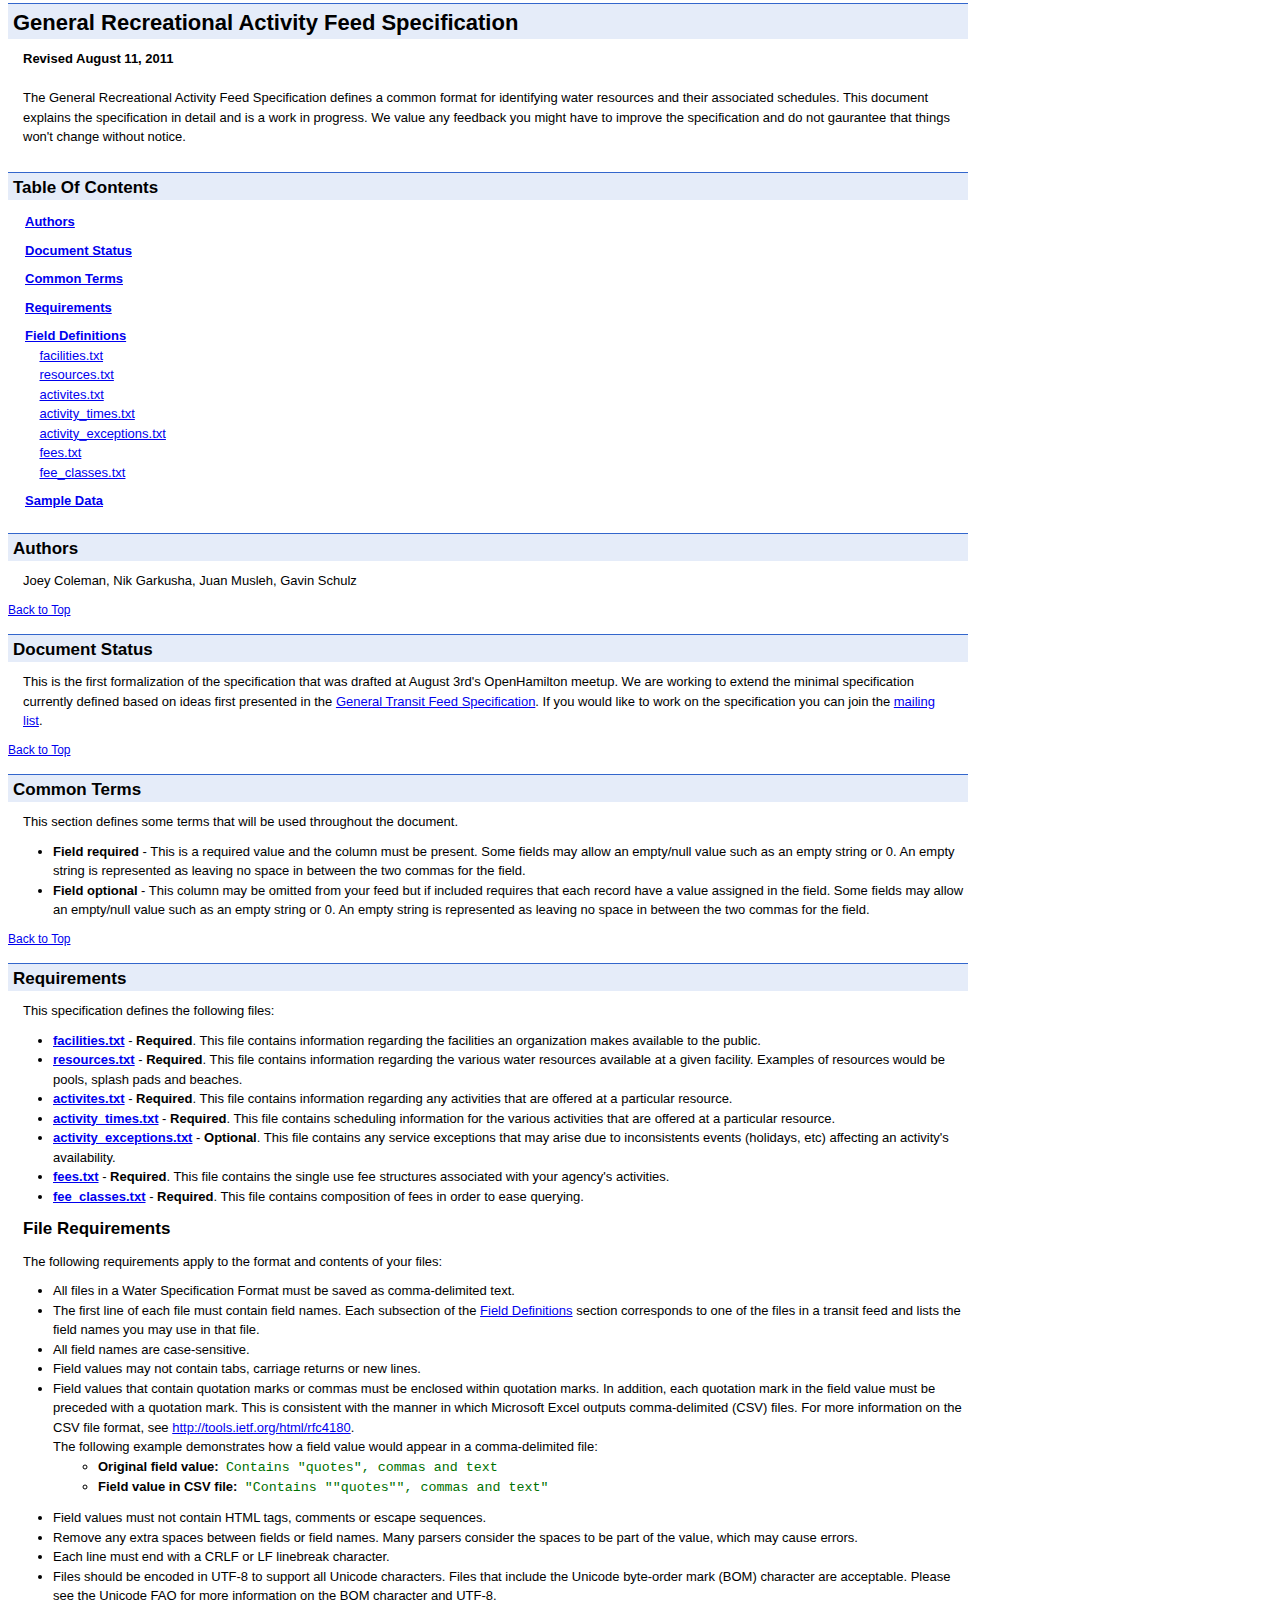
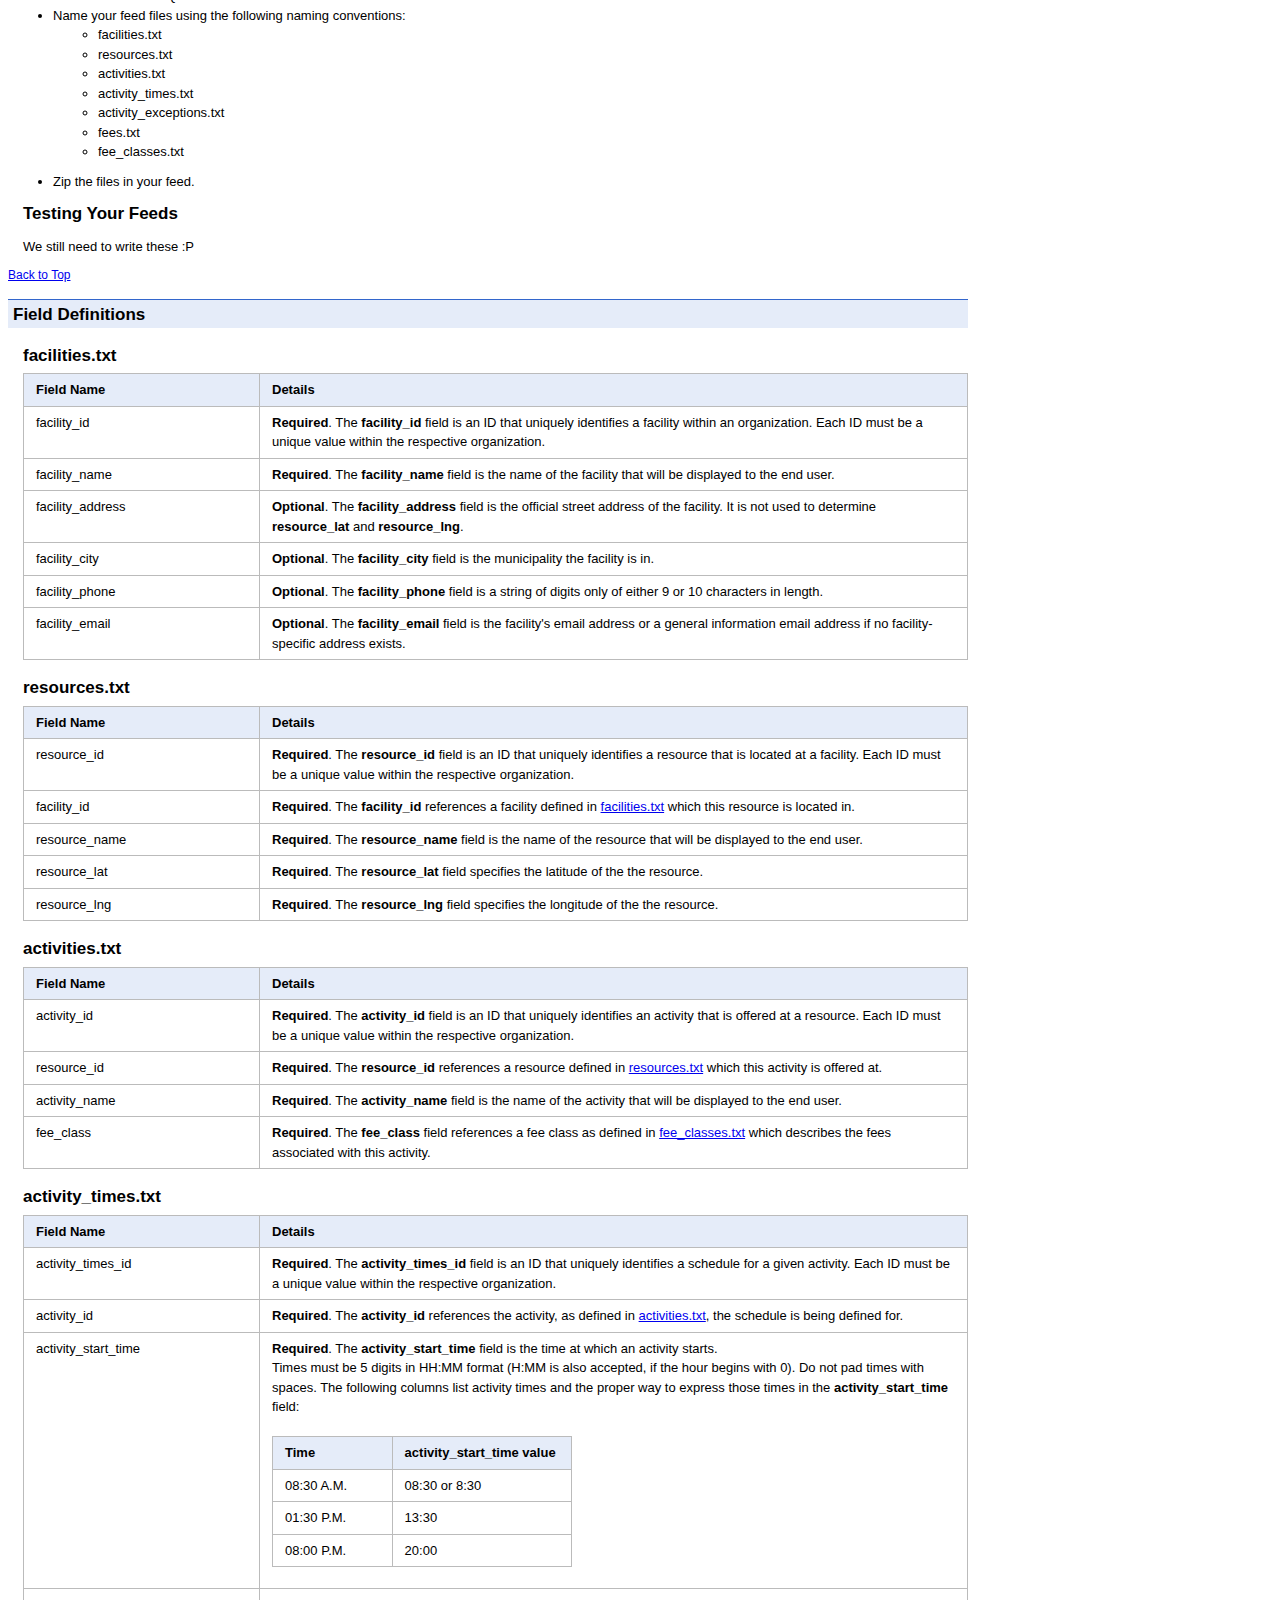
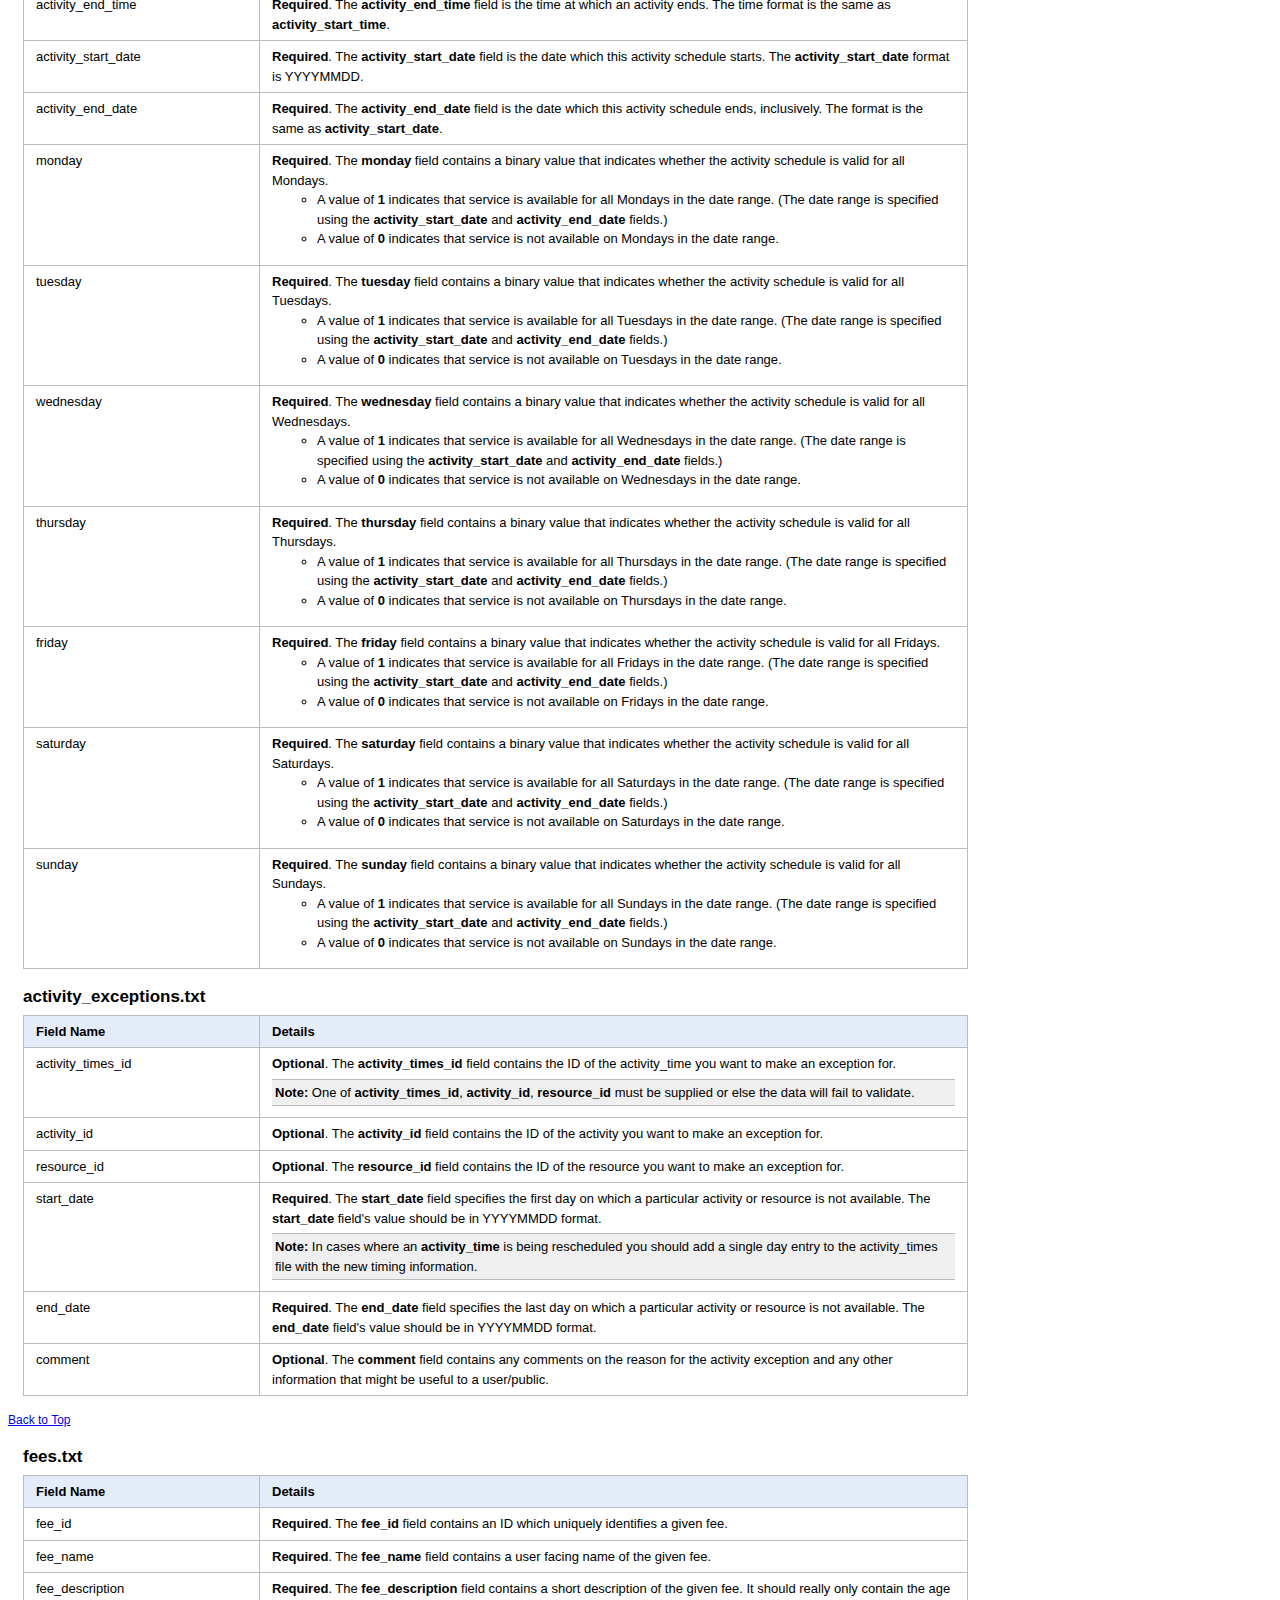
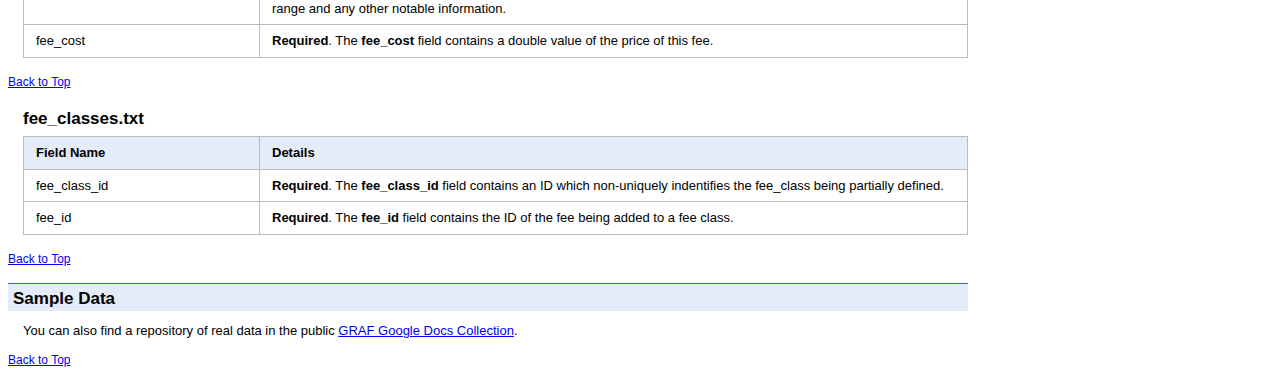
<file: graf/index.html>
<!DOCTYPE HTML>
<html>
	<head>
		<meta http-equiv="content-type" content="text/html; charset=utf-8">

		<title>General Recreational Activity Feed Specification - OpenHamilton</title>

		<link href="reset.css" type="text/css" rel="stylesheet" media="all" />
		<link href="main.css" type="text/css" rel="stylesheet" media="all" />
	</head>

	<body>
		<div id="container">
			<h1 class="title" id="top">General Recreational Activity Feed Specification</h1>
			<p class="text">
				<b>Revised August 11, 2011</b><br/><br/>
				The General Recreational Activity Feed Specification defines a common format for identifying water resources and their associated schedules.  This document explains the specification in detail and is a work in progress.  We value any feedback you might have to improve the specification and do not gaurantee that things won't change without notice.
			</p>
			<br/>

			<h2 class="title">Table Of Contents</h2>
			<ol class="toc">
				<li><a href="#authors">Authors</a></li>
				<li><a href="#status">Document Status</a></li>
				<li><a href="#terms">Common Terms</a></li>
				<li><a href="#requirements">Requirements</a></li>
				<li>
					<a href="#definitions">Field Definitions</a><br/>
					&nbsp;&nbsp;&nbsp;&nbsp;<a href="#facilities_txt" class="sub">facilities.txt</a><br/>
					&nbsp;&nbsp;&nbsp;&nbsp;<a href="#resources_txt" class="sub">resources.txt</a><br/>
					&nbsp;&nbsp;&nbsp;&nbsp;<a href="#activities_txt" class="sub">activites.txt</a><br/>
					&nbsp;&nbsp;&nbsp;&nbsp;<a href="#activity_times_txt" class="sub">activity_times.txt</a><br/>
					&nbsp;&nbsp;&nbsp;&nbsp;<a href="#activity_exceptions_txt" class="sub">activity_exceptions.txt</a><br/>
					&nbsp;&nbsp;&nbsp;&nbsp;<a href="#fees_txt" class="sub">fees.txt</a><br/>
					&nbsp;&nbsp;&nbsp;&nbsp;<a href="#fee_classes_txt" class="sub">fee_classes.txt</a>
				</li>
				<li><a href="#sample">Sample Data</a></li>
			</ol>

			<h2 class="title" id="authors">Authors</h2>
			<p class="text">
				Joey Coleman, Nik Garkusha, Juan Musleh, Gavin Schulz
			</p>

			<a href="#top" class="back">Back to Top</a>

			<h2 class="title" id="status">Document Status</h2>
			<p class="text">
				This is the first formalization of the specification that was drafted at August 3rd's OpenHamilton meetup.  We are working to extend the minimal specification currently defined based on ideas first presented in the <a href="http://code.google.com/transit/spec/transit_feed_specification.html">General Transit Feed Specification</a>.  If you would like to work on the specification you can join the <a href="groups.google.com/group/openhamilton">mailing list</a>. 
			</p>

			<a href="#top" class="back">Back to Top</a>

			<h2 class="title" id="terms">Common Terms</h2>
			<p class="text">
				This section defines some terms that will be used throughout the document.
				<ul>
					<li>
						<b>Field required</b> - This is a required value and the column must be present.  Some fields may allow an empty/null value such as an empty string or 0.  An empty string is represented as leaving no space in between the two commas for the field.
					</li>
					<li>
						<b>Field optional</b> - This column may be omitted from your feed but if included requires that each record have a value assigned in the field.  Some fields may allow an empty/null value such as an empty string or 0.  An empty string is represented as leaving no space in between the two commas for the field.
					</li>
				</ul>
			</p>

			<a href="#top" class="back">Back to Top</a>

			<h2 class="title" id="requirements">Requirements</h2>
			<p class="text">
				This specification defines the following files:
				<ul>
					<li>
						<b><a href="#facilities_txt">facilities.txt</a></b> - <b>Required</b>.  This file contains information regarding the facilities an organization makes available to the public.
					</li>
					<li>
						<b><a href="#resources_txt">resources.txt</a></b> - <b>Required</b>.  This file contains information regarding the various water resources available at a given facility.  Examples of resources would be pools, splash pads and beaches.
					</li>
					<li>
						<b><a href="#activities_txt">activites.txt</a></b> - <b>Required</b>.  This file contains information regarding any activities that are offered at a particular resource.
					</li>
					<li>
						<b><a href="#activity_times_txt">activity_times.txt</a></b> - <b>Required</b>.  This file contains scheduling information for the various activities that are offered at a particular resource.
					</li>
					<li>
						<b><a href="#activity_exceptions_txt">activity_exceptions.txt</a></b> - <b>Optional</b>.  This file contains any service exceptions that may arise due to inconsistents events (holidays, etc) affecting an activity's availability.
					</li>
					<li>
						<b><a href="#fees_txt">fees.txt</a></b> - <b>Required</b>.  This file contains the single use fee structures associated with your agency's activities.
					</li>
					<li>
						<b><a href="#fee_classes_txt">fee_classes.txt</a></b> - <b>Required</b>.  This file contains composition of fees in order to ease querying.
					</li>
				</ul>
			</p>

			<h2 class="inline">File Requirements</h2>
			<p class="text">
				The following requirements apply to the format and contents of your files:
				<ul>
					<li>All files in a Water Specification Format must be saved as comma-delimited text.</li>
					<li>The first line of each file must contain field names. Each subsection of the <a href="#definitions">Field Definitions</a> section corresponds to one of the files in a transit feed and lists the field names you may use in that file.</li>
					<li>All field names are case-sensitive.</li>
					<li>Field values may not contain tabs, carriage returns or new lines.</li>
					<li>
						Field values that contain quotation marks or commas must be enclosed within quotation marks. In addition, each quotation mark in the field value must be preceded with a quotation mark. This is consistent with the manner in which Microsoft Excel outputs comma-delimited (CSV) files. For more information on the CSV file format, see <a href="http://tools.ietf.org/html/rfc4180">http://tools.ietf.org/html/rfc4180</a>.<br/>
						The following example demonstrates how a field value would appear in a comma-delimited file:</br>
						<ul class="sub">
							<li><b>Original field value:</b>&nbsp;&nbsp;<pre>Contains "quotes", commas and text</pre></li>
							<li><b>Field value in CSV file:</b>&nbsp;&nbsp;<pre>"Contains ""quotes"", commas and text"</pre></li>
						</ul>
					</li>
					<li>Field values must not contain HTML tags, comments or escape sequences.</li>
					<li>Remove any extra spaces between fields or field names. Many parsers consider the spaces to be part of the value, which may cause errors.</li>
					<li>Each line must end with a CRLF or LF linebreak character.</li>
					<li>Files should be encoded in UTF-8 to support all Unicode characters. Files that include the Unicode byte-order mark (BOM) character are acceptable. Please see the Unicode FAQ for more information on the BOM character and UTF-8.</li>
					<li>
						Name your feed files using the following naming conventions:
						<ul class="sub">
							<li>facilities.txt</li>
							<li>resources.txt</li>
							<li>activities.txt</li>
							<li>activity_times.txt</li>
							<li>activity_exceptions.txt</li>
							<li>fees.txt</li>
							<li>fee_classes.txt</li>
						</ul>
					</li>
					<li>Zip the files in your feed.</li>
				</ul>
			</p>

			<h2 class="inline">Testing Your Feeds</h2>
			<p class="text">We still need to write these :P</p>

			<a href="#top" class="back">Back to Top</a>

			<h2 class="title" id="definitions">Field Definitions</h2>
			<br/>
			<h2 class="inline" id="facilities_txt">facilities.txt</h2>
			<table>
				<tr class="top">
					<td width="25%">Field Name</td>
					<td width="85%">Details</td>
				</tr>
				<tr>
					<td>facility_id</td>
					<td><b>Required</b>.  The <b>facility_id</b> field is an ID that uniquely identifies a facility within an organization.  Each ID must be a unique value within the respective organization.</td>
				</tr>
				<tr>
					<td>facility_name</td>
					<td><b>Required</b>.  The <b>facility_name</b> field is the name of the facility that will be displayed to the end user.</td>
				</tr>
				<tr>
					<td>facility_address</td>
					<td><b>Optional</b>.  The <b>facility_address</b> field is the official street address of the facility.  It is not used to determine <b>resource_lat</b> and <b>resource_lng</b>.
				</tr>
				<tr>
					<td>facility_city</td>
					<td><b>Optional</b>.  The <b>facility_city</b> field is the municipality the facility is in.
				</tr>
				<tr>
					<td>facility_phone</td>
					<td><b>Optional</b>.  The <b>facility_phone</b> field is a string of digits only of either 9 or 10 characters in length.</td>
				</tr>
				<tr>
					<td>facility_email</td>
					<td><b>Optional</b>.  The <b>facility_email</b> field is the facility's email address or a general information email address if no facility-specific address exists.</td>
				</tr>
			</table>

			<h2 class="inline" id="resources_txt">resources.txt</h2>
			<table>
				<tr class="top">
					<td width="25%">Field Name</td>
					<td width="85%">Details</td>
				</tr>
				<tr>
					<td>resource_id</td>
					<td><b>Required</b>.  The <b>resource_id</b> field is an ID that uniquely identifies a resource that is located at a facility.  Each ID must be a unique value within the respective organization.</td>
				</tr>
				<tr>
					<td>facility_id</td>
					<td><b>Required</b>.  The <b>facility_id</b> references a facility defined in <a href="#facilities_txt">facilities.txt</a> which this resource is located in.</td>
				<tr>
					<td>resource_name</td>
					<td><b>Required</b>.  The <b>resource_name</b> field is the name of the resource that will be displayed to the end user.</td>
				</tr>
				<tr>
					<td>resource_lat</td>
					<td><b>Required</b>.  The <b>resource_lat</b> field specifies the latitude of the the resource.</td>
				</tr>
				<tr>
					<td>resource_lng</td>
					<td><b>Required</b>.  The <b>resource_lng</b> field specifies the longitude of the the resource.</td>
				</tr>
			</table>

			<h2 class="inline" id="activities_txt">activities.txt</h2>
			<table>
				<tr class="top">
					<td width="25%">Field Name</td>
					<td width="85%">Details</td>
				</tr>
				<tr>
					<td>activity_id</td>
					<td><b>Required</b>.  The <b>activity_id</b> field is an ID that uniquely identifies an activity that is offered at a resource.  Each ID must be a unique value within the respective organization.</td>
				</tr>
				<tr>
					<td>resource_id</td>
					<td><b>Required</b>.  The <b>resource_id</b> references a resource defined in <a href="#resources_txt">resources.txt</a> which this activity is offered at.</td>
				</tr>
				<tr>
					<td>activity_name</td>
					<td><b>Required</b>.  The <b>activity_name</b> field is the name of the activity that will be displayed to the end user.</td>
				</tr>
				<tr>
					<td>fee_class</td>
					<td><b>Required</b>.  The <b>fee_class</b> field references a fee class as defined in <a href="#fee_classes_txt">fee_classes.txt</a> which describes the fees associated with this activity.</td>
				</tr>
			</table>

			<h2 class="inline" id="activity_times_txt">activity_times.txt</h2>
			<table>
				<tr class="top">
					<td width="25%">Field Name</td>
					<td width="85%">Details</td>
				</tr>
				<tr>
					<td>activity_times_id</td>
					<td><b>Required</b>.  The <b>activity_times_id</b> field is an ID that uniquely identifies a schedule for a given activity.  Each ID must be a unique value within the respective organization.</td>
				</tr>
				<tr>
					<td>activity_id</td>
					<td><b>Required</b>.  The <b>activity_id</b> references the activity, as defined in <a href="#activities_txt">activities.txt</a>, the schedule is being defined for.
				</tr>
				<tr>
					<td>activity_start_time</td>
					<td>
						<b>Required</b>.  The <b>activity_start_time</b> field is the time at which an activity starts.<br/>
						Times must be 5 digits in HH:MM format (H:MM is also accepted, if the hour begins with 0). Do not pad times with spaces. The following columns list activity times and the proper way to express those times in the <b>activity_start_time</b> field:<br/><br/>
						<table class="sub">
							<tr class="top">
								<td width="40%">Time</td>
								<td width="60%">activity_start_time value</td>
							</tr>
							<tr>
								<td>08:30 A.M.</td>
								<td>08:30 or 8:30</td>
							</tr>
							<tr>
								<td>01:30 P.M.</td>
								<td>13:30</td>
							</tr>
							<tr>
								<td>08:00 P.M.</td>
								<td>20:00</td>
							</tr>
						</table>
				</tr>
				<tr>
					<td>activity_end_time</td>
					<td><b>Required</b>.  The <b>activity_end_time</b> field is the time at which an activity ends.  The time format is the same as <b>activity_start_time</b>.</td>
				</tr>
				<tr>
					<td>activity_start_date</td>
					<td><b>Required</b>.  The <b>activity_start_date</b> field is the date which this activity schedule starts.  The <b>activity_start_date</b> format is YYYYMMDD.</td>
				</tr>
				<tr>
					<td>activity_end_date</td>
					<td><b>Required</b>.  The <b>activity_end_date</b> field is the date which this activity schedule ends, inclusively.  The format is the same as <b>activity_start_date</b>.</td>
				</tr>
				<tr>
					<td>monday</td>
					<td>
						<b>Required</b>.  The <b>monday</b> field contains a binary value that indicates whether the activity schedule is valid for all Mondays.
						<ul class="sub">
							<li>A value of <b>1</b> indicates that service is available for all Mondays in the date range. (The date range is specified using the <b>activity_start_date</b> and <b>activity_end_date</b> fields.)</li>
							<li>A value of <b>0</b> indicates that service is not available on Mondays in the date range.</li>
						</ul>
					</td>
				</tr>
				<tr>
					<td>tuesday</td>
					<td>
						<b>Required</b>.  The <b>tuesday</b> field contains a binary value that indicates whether the activity schedule is valid for all Tuesdays.
						<ul class="sub">
							<li>A value of <b>1</b> indicates that service is available for all Tuesdays in the date range. (The date range is specified using the <b>activity_start_date</b> and <b>activity_end_date</b> fields.)</li>
							<li>A value of <b>0</b> indicates that service is not available on Tuesdays in the date range.</li>
						</ul>
					</td>
				</tr>
				<tr>
					<td>wednesday</td>
					<td>
						<b>Required</b>.  The <b>wednesday</b> field contains a binary value that indicates whether the activity schedule is valid for all Wednesdays.
						<ul class="sub">
							<li>A value of <b>1</b> indicates that service is available for all Wednesdays in the date range. (The date range is specified using the <b>activity_start_date</b> and <b>activity_end_date</b> fields.)</li>
							<li>A value of <b>0</b> indicates that service is not available on Wednesdays in the date range.</li>
						</ul>
					</td>
				</tr>
				<tr>
					<td>thursday</td>
					<td>
						<b>Required</b>.  The <b>thursday</b> field contains a binary value that indicates whether the activity schedule is valid for all Thursdays.
						<ul class="sub">
							<li>A value of <b>1</b> indicates that service is available for all Thursdays in the date range. (The date range is specified using the <b>activity_start_date</b> and <b>activity_end_date</b> fields.)</li>
							<li>A value of <b>0</b> indicates that service is not available on Thursdays in the date range.</li>
						</ul>
					</td>
				</tr>
				<tr>
					<td>friday</td>
					<td>
						<b>Required</b>.  The <b>friday</b> field contains a binary value that indicates whether the activity schedule is valid for all Fridays.
						<ul class="sub">
							<li>A value of <b>1</b> indicates that service is available for all Fridays in the date range. (The date range is specified using the <b>activity_start_date</b> and <b>activity_end_date</b> fields.)</li>
							<li>A value of <b>0</b> indicates that service is not available on Fridays in the date range.</li>
						</ul>
					</td>
				</tr>
				<tr>
					<td>saturday</td>
					<td>
						<b>Required</b>.  The <b>saturday</b> field contains a binary value that indicates whether the activity schedule is valid for all Saturdays.
						<ul class="sub">
							<li>A value of <b>1</b> indicates that service is available for all Saturdays in the date range. (The date range is specified using the <b>activity_start_date</b> and <b>activity_end_date</b> fields.)</li>
							<li>A value of <b>0</b> indicates that service is not available on Saturdays in the date range.</li>
						</ul>
					</td>
				</tr>
				<tr>
					<td>sunday</td>
					<td>
						<b>Required</b>.  The <b>sunday</b> field contains a binary value that indicates whether the activity schedule is valid for all Sundays.
						<ul class="sub">
							<li>A value of <b>1</b> indicates that service is available for all Sundays in the date range. (The date range is specified using the <b>activity_start_date</b> and <b>activity_end_date</b> fields.)</li>
							<li>A value of <b>0</b> indicates that service is not available on Sundays in the date range.</li>
						</ul>
					</td>
				</tr>
			</table>

			<h2 class="inline" id="activity_exceptions_txt">activity_exceptions.txt</h2>
			<table>
				<tr class="top">
					<td width="25%">Field Name</td>
					<td>Details</td>
				</tr>
				<tr>
					<td>activity_times_id</td>
					<td><b>Optional</b>.  The <b>activity_times_id</b> field contains the ID of the activity_time you want to make an exception for.<br/>
					<div class="note"><b>Note:</b>&nbsp;One of <b>activity_times_id</b>, <b>activity_id</b>, <b>resource_id</b> must be supplied or else the data will fail to validate.</div>
					</td>
				</tr>
				<tr>
					<td>activity_id</td>
					<td><b>Optional</b>.  The <b>activity_id</b> field contains the ID of the activity you want to make an exception for.</td>
				</tr>
				<tr>
					<td>resource_id</td>
					<td><b>Optional</b>.  The <b>resource_id</b> field contains the ID of the resource you want to make an exception for.</td>
				</tr>
				<tr>
					<td>start_date</td>
					<td><b>Required</b>.  The <b>start_date</b> field specifies the first day on which a particular activity or resource is not available.  The <b>start_date</b> field's value should be in YYYYMMDD format.</br>
					<div class="note"><b>Note:</b>&nbsp;In cases where an <b>activity_time</b> is being rescheduled you should add a single day entry to the activity_times file with the new timing information.</div>
					</td>
				</tr>
				<tr>
					<td>end_date</td>
					<td><b>Required</b>.  The <b>end_date</b> field specifies the last day on which a particular activity or resource is not available.  The <b>end_date</b> field's value should be in YYYYMMDD format.
					</td>
				</tr>
				<tr>
					<td>comment</td>
					<td><b>Optional</b>.  The <b>comment</b> field contains any comments on the reason for the activity exception and any other information that might be useful to a user/public.
					</td>
				</tr>
			</table>

			<a href="#top" class="back">Back to Top</a>

			<h2 class="inline" id="fees_txt">fees.txt</h2>
			<table>
				<tr class="top">
					<td width="25%">Field Name</td>
					<td>Details</td>
				</tr>
				<tr>
					<td>fee_id</td>
					<td><b>Required</b>.  The <b>fee_id</b> field contains an ID which uniquely identifies a given fee.</td>
				</tr>
				<tr>
					<td>fee_name</td>
					<td><b>Required</b>.  The <b>fee_name</b> field contains a user facing name of the given fee.</td>
				</tr>
				<tr>
					<td>fee_description</td>
					<td><b>Required</b>.  The <b>fee_description</b> field contains a short description of the given fee.  It should really only contain the age range and any other notable information.</td>
				</tr>
				<tr>
					<td>fee_cost</td>
					<td><b>Required</b>.  The <b>fee_cost</b> field contains a double value of the price of this fee.</td>
				</tr>
			</table>

			<a href="#top" class="back">Back to Top</a>

			<h2 class="inline" id="fee_classes_txt">fee_classes.txt</h2>
			<table>
				<tr class="top">
					<td width="25%">Field Name</td>
					<td>Details</td>
				</tr>
				<tr>
					<td>fee_class_id</td>
					<td><b>Required</b>. The <b>fee_class_id</b> field contains an ID which non-uniquely indentifies the fee_class being partially defined.</td>
				</tr>
				<tr>
					<td>fee_id</td>
					<td><b>Required</b>.  The <b>fee_id</b> field contains the ID of the fee being added to a fee class.</td>
				</tr>
			</table>

			<a href="#top" class="back">Back to Top</a>

			<h2 class="title" id="sample">Sample Data</h2>
			<p class="text">
				You can also find a repository of real data in the public <a href="https://docs.google.com/leaf?id=0B9yJ45Q5NRsOZjVjNWI0ZTMtMDE5OC00ZWNiLThmNDItOWM5MDQ0OTk2NWE0&hl=en_US">GRAF Google Docs Collection</a>.
			</p>
			<a href="#top" class="back">Back to Top</a>
		</div>
	</body>
</html>
</file>
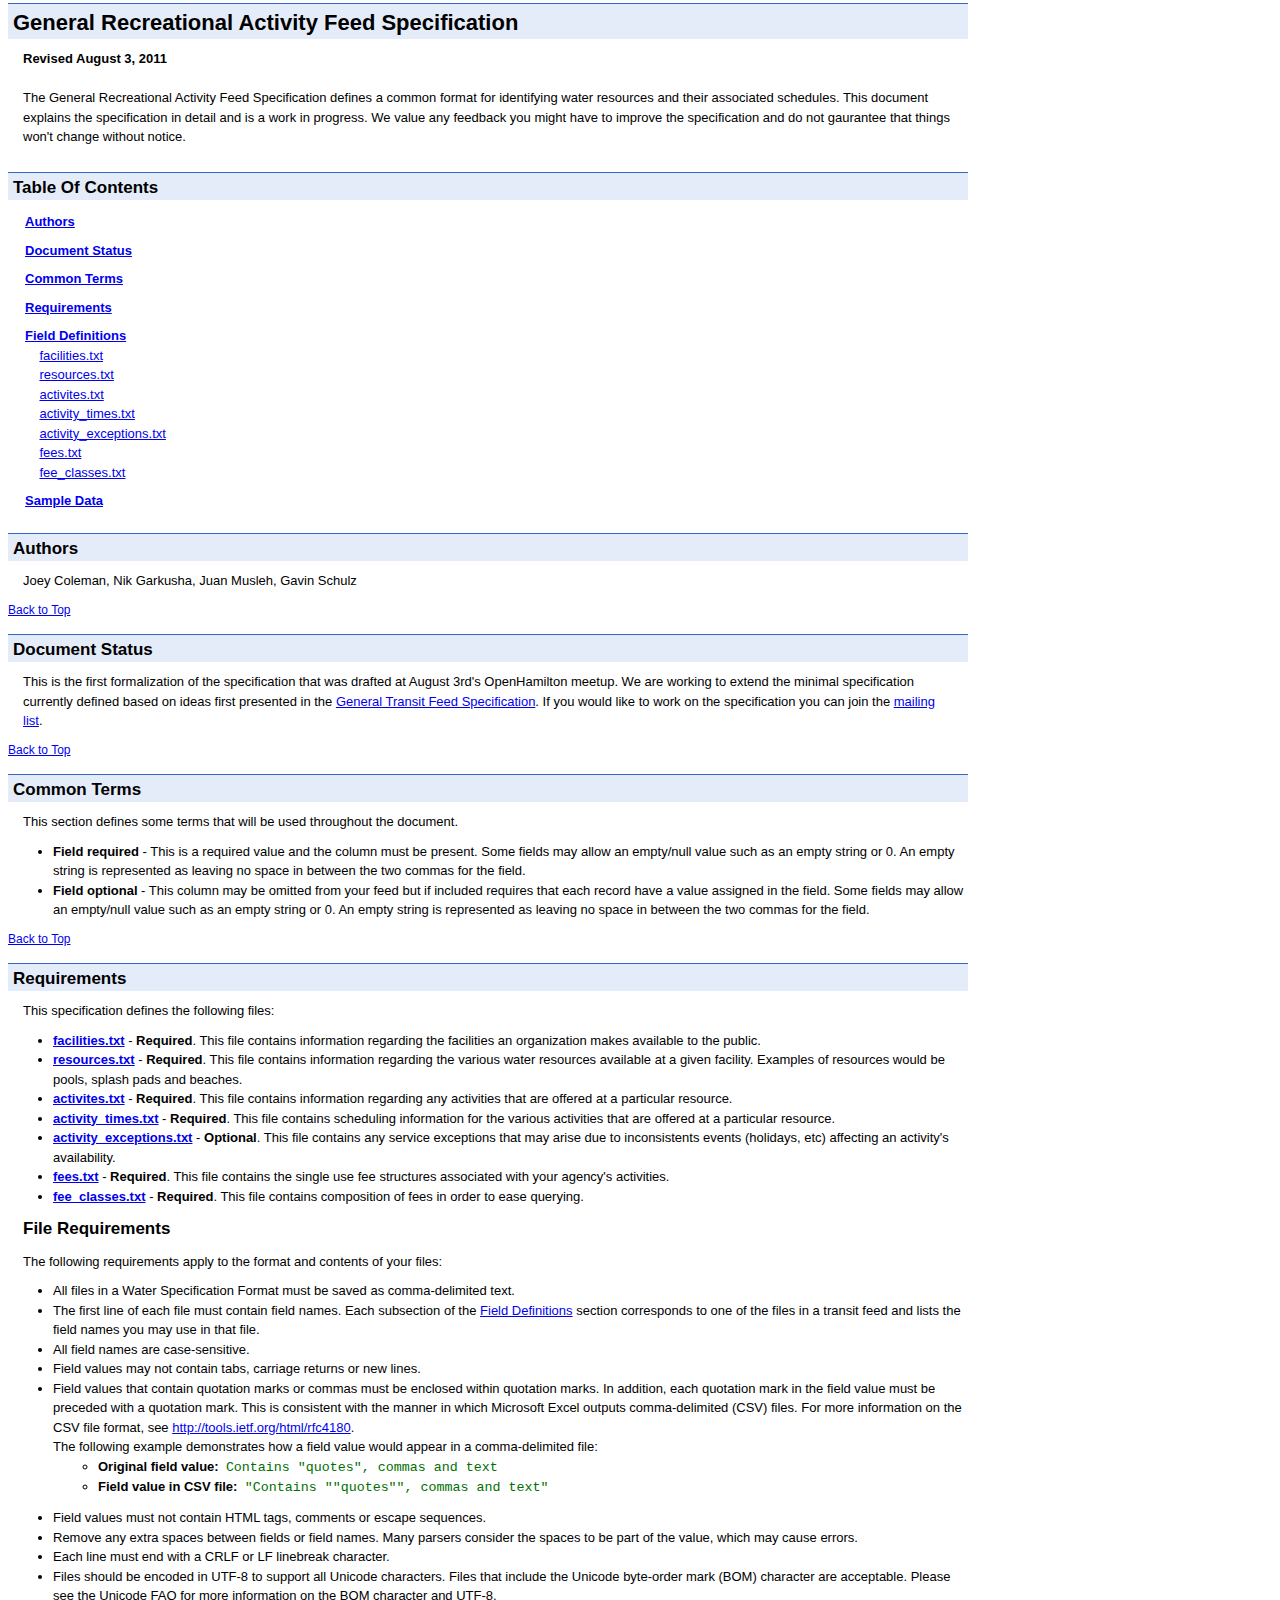
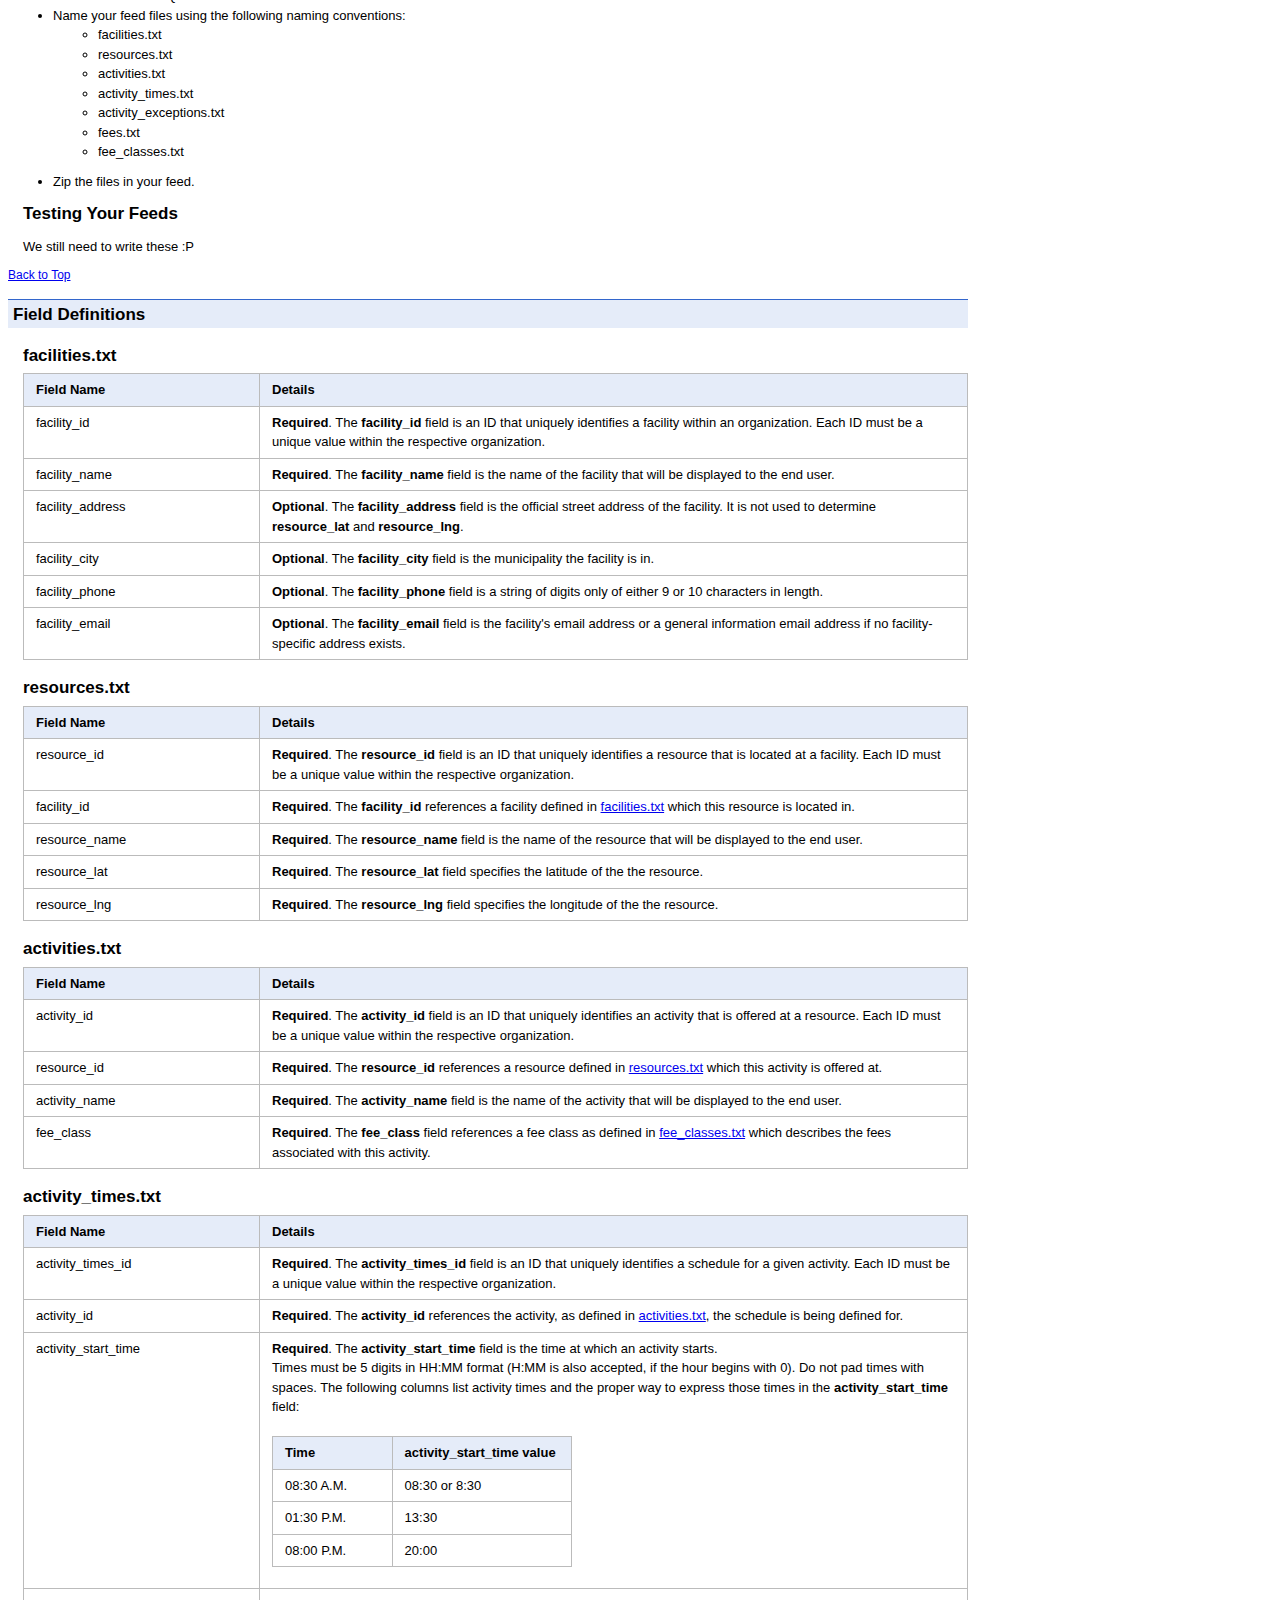
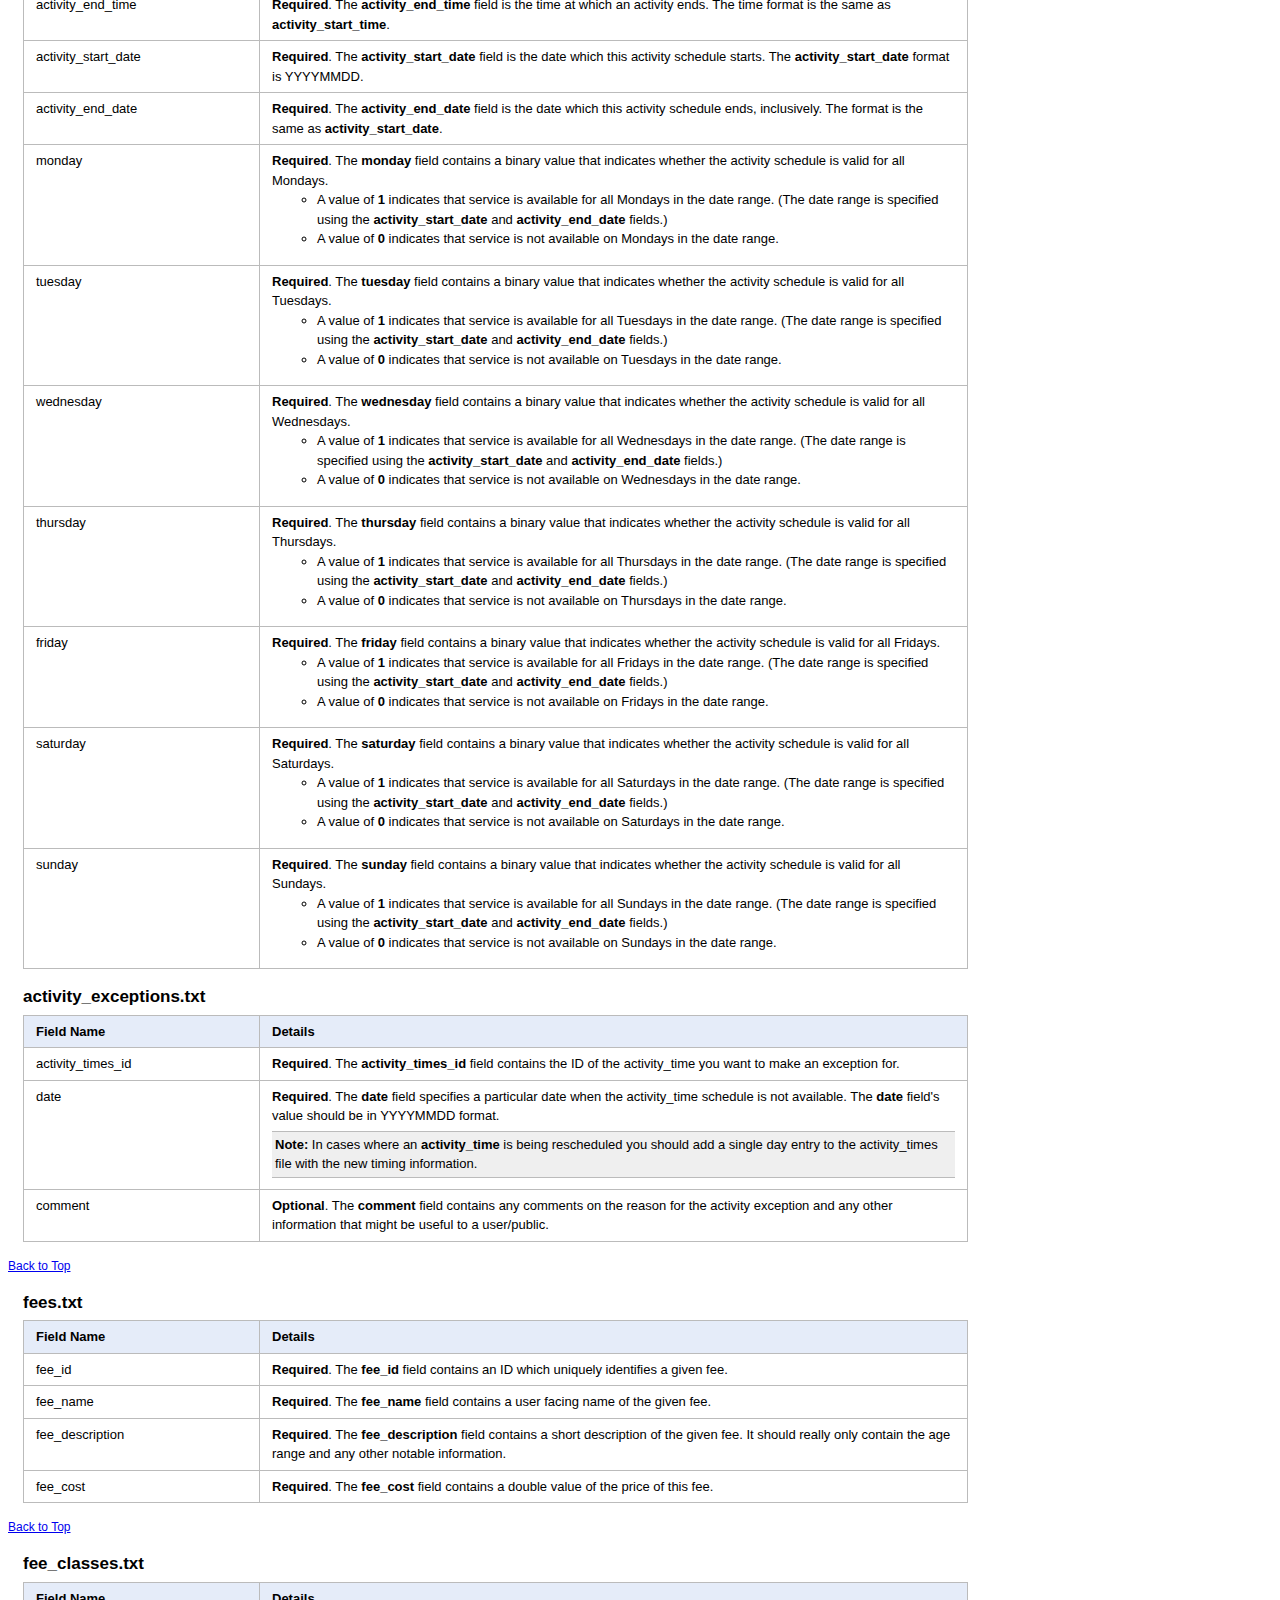
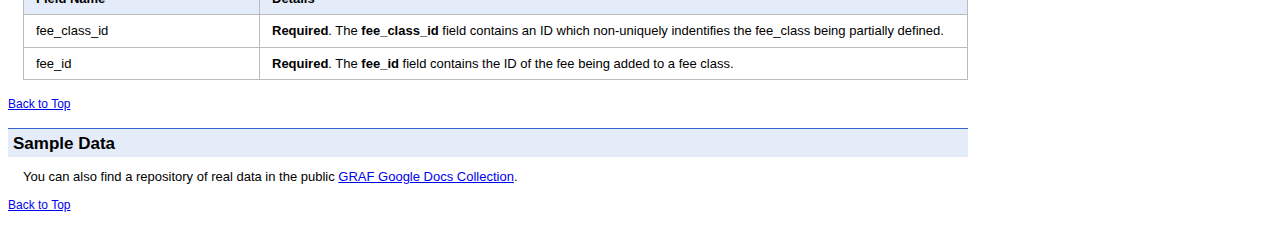
<file: dowsing/spec/index.html>
<!DOCTYPE HTML>
<html>
	<head>
		<meta http-equiv="content-type" content="text/html; charset=utf-8">

		<title>General Recreational Activity Feed Specification - OpenHamilton</title>

		<link href="reset.css" type="text/css" rel="stylesheet" media="all" />
		<link href="main.css" type="text/css" rel="stylesheet" media="all" />
	</head>

	<body>
		<div id="container">
			<h1 class="title" id="top">General Recreational Activity Feed Specification</h1>
			<p class="text">
				<b>Revised August 3, 2011</b><br/><br/>
				The General Recreational Activity Feed Specification defines a common format for identifying water resources and their associated schedules.  This document explains the specification in detail and is a work in progress.  We value any feedback you might have to improve the specification and do not gaurantee that things won't change without notice.
			</p>
			<br/>

			<h2 class="title">Table Of Contents</h2>
			<ol class="toc">
				<li><a href="#authors">Authors</a></li>
				<li><a href="#status">Document Status</a></li>
				<li><a href="#terms">Common Terms</a></li>
				<li><a href="#requirements">Requirements</a></li>
				<li>
					<a href="#definitions">Field Definitions</a><br/>
					&nbsp;&nbsp;&nbsp;&nbsp;<a href="#facilities_txt" class="sub">facilities.txt</a><br/>
					&nbsp;&nbsp;&nbsp;&nbsp;<a href="#resources_txt" class="sub">resources.txt</a><br/>
					&nbsp;&nbsp;&nbsp;&nbsp;<a href="#activities_txt" class="sub">activites.txt</a><br/>
					&nbsp;&nbsp;&nbsp;&nbsp;<a href="#activity_times_txt" class="sub">activity_times.txt</a><br/>
					&nbsp;&nbsp;&nbsp;&nbsp;<a href="#activity_exceptions_txt" class="sub">activity_exceptions.txt</a><br/>
					&nbsp;&nbsp;&nbsp;&nbsp;<a href="#fees_txt" class="sub">fees.txt</a><br/>
					&nbsp;&nbsp;&nbsp;&nbsp;<a href="#fee_classes_txt" class="sub">fee_classes.txt</a>
				</li>
				<li><a href="#sample">Sample Data</a></li>
			</ol>

			<h2 class="title" id="authors">Authors</h2>
			<p class="text">
				Joey Coleman, Nik Garkusha, Juan Musleh, Gavin Schulz
			</p>

			<a href="#top" class="back">Back to Top</a>

			<h2 class="title" id="status">Document Status</h2>
			<p class="text">
				This is the first formalization of the specification that was drafted at August 3rd's OpenHamilton meetup.  We are working to extend the minimal specification currently defined based on ideas first presented in the <a href="http://code.google.com/transit/spec/transit_feed_specification.html">General Transit Feed Specification</a>.  If you would like to work on the specification you can join the <a href="groups.google.com/group/openhamilton">mailing list</a>. 
			</p>

			<a href="#top" class="back">Back to Top</a>

			<h2 class="title" id="terms">Common Terms</h2>
			<p class="text">
				This section defines some terms that will be used throughout the document.
				<ul>
					<li>
						<b>Field required</b> - This is a required value and the column must be present.  Some fields may allow an empty/null value such as an empty string or 0.  An empty string is represented as leaving no space in between the two commas for the field.
					</li>
					<li>
						<b>Field optional</b> - This column may be omitted from your feed but if included requires that each record have a value assigned in the field.  Some fields may allow an empty/null value such as an empty string or 0.  An empty string is represented as leaving no space in between the two commas for the field.
					</li>
				</ul>
			</p>

			<a href="#top" class="back">Back to Top</a>

			<h2 class="title" id="requirements">Requirements</h2>
			<p class="text">
				This specification defines the following files:
				<ul>
					<li>
						<b><a href="#facilities_txt">facilities.txt</a></b> - <b>Required</b>.  This file contains information regarding the facilities an organization makes available to the public.
					</li>
					<li>
						<b><a href="#resources_txt">resources.txt</a></b> - <b>Required</b>.  This file contains information regarding the various water resources available at a given facility.  Examples of resources would be pools, splash pads and beaches.
					</li>
					<li>
						<b><a href="#activities_txt">activites.txt</a></b> - <b>Required</b>.  This file contains information regarding any activities that are offered at a particular resource.
					</li>
					<li>
						<b><a href="#activity_times_txt">activity_times.txt</a></b> - <b>Required</b>.  This file contains scheduling information for the various activities that are offered at a particular resource.
					</li>
					<li>
						<b><a href="#activity_exceptions_txt">activity_exceptions.txt</a></b> - <b>Optional</b>.  This file contains any service exceptions that may arise due to inconsistents events (holidays, etc) affecting an activity's availability.
					</li>
					<li>
						<b><a href="#fees_txt">fees.txt</a></b> - <b>Required</b>.  This file contains the single use fee structures associated with your agency's activities.
					</li>
					<li>
						<b><a href="#fee_classes_txt">fee_classes.txt</a></b> - <b>Required</b>.  This file contains composition of fees in order to ease querying.
					</li>
				</ul>
			</p>

			<h2 class="inline">File Requirements</h2>
			<p class="text">
				The following requirements apply to the format and contents of your files:
				<ul>
					<li>All files in a Water Specification Format must be saved as comma-delimited text.</li>
					<li>The first line of each file must contain field names. Each subsection of the <a href="#definitions">Field Definitions</a> section corresponds to one of the files in a transit feed and lists the field names you may use in that file.</li>
					<li>All field names are case-sensitive.</li>
					<li>Field values may not contain tabs, carriage returns or new lines.</li>
					<li>
						Field values that contain quotation marks or commas must be enclosed within quotation marks. In addition, each quotation mark in the field value must be preceded with a quotation mark. This is consistent with the manner in which Microsoft Excel outputs comma-delimited (CSV) files. For more information on the CSV file format, see <a href="http://tools.ietf.org/html/rfc4180">http://tools.ietf.org/html/rfc4180</a>.<br/>
						The following example demonstrates how a field value would appear in a comma-delimited file:</br>
						<ul class="sub">
							<li><b>Original field value:</b>&nbsp;&nbsp;<pre>Contains "quotes", commas and text</pre></li>
							<li><b>Field value in CSV file:</b>&nbsp;&nbsp;<pre>"Contains ""quotes"", commas and text"</pre></li>
						</ul>
					</li>
					<li>Field values must not contain HTML tags, comments or escape sequences.</li>
					<li>Remove any extra spaces between fields or field names. Many parsers consider the spaces to be part of the value, which may cause errors.</li>
					<li>Each line must end with a CRLF or LF linebreak character.</li>
					<li>Files should be encoded in UTF-8 to support all Unicode characters. Files that include the Unicode byte-order mark (BOM) character are acceptable. Please see the Unicode FAQ for more information on the BOM character and UTF-8.</li>
					<li>
						Name your feed files using the following naming conventions:
						<ul class="sub">
							<li>facilities.txt</li>
							<li>resources.txt</li>
							<li>activities.txt</li>
							<li>activity_times.txt</li>
							<li>activity_exceptions.txt</li>
							<li>fees.txt</li>
							<li>fee_classes.txt</li>
						</ul>
					</li>
					<li>Zip the files in your feed.</li>
				</ul>
			</p>

			<h2 class="inline">Testing Your Feeds</h2>
			<p class="text">We still need to write these :P</p>

			<a href="#top" class="back">Back to Top</a>

			<h2 class="title" id="definitions">Field Definitions</h2>
			<br/>
			<h2 class="inline" id="facilities_txt">facilities.txt</h2>
			<table>
				<tr class="top">
					<td width="25%">Field Name</td>
					<td width="85%">Details</td>
				</tr>
				<tr>
					<td>facility_id</td>
					<td><b>Required</b>.  The <b>facility_id</b> field is an ID that uniquely identifies a facility within an organization.  Each ID must be a unique value within the respective organization.</td>
				</tr>
				<tr>
					<td>facility_name</td>
					<td><b>Required</b>.  The <b>facility_name</b> field is the name of the facility that will be displayed to the end user.</td>
				</tr>
				<tr>
					<td>facility_address</td>
					<td><b>Optional</b>.  The <b>facility_address</b> field is the official street address of the facility.  It is not used to determine <b>resource_lat</b> and <b>resource_lng</b>.
				</tr>
				<tr>
					<td>facility_city</td>
					<td><b>Optional</b>.  The <b>facility_city</b> field is the municipality the facility is in.
				</tr>
				<tr>
					<td>facility_phone</td>
					<td><b>Optional</b>.  The <b>facility_phone</b> field is a string of digits only of either 9 or 10 characters in length.</td>
				</tr>
				<tr>
					<td>facility_email</td>
					<td><b>Optional</b>.  The <b>facility_email</b> field is the facility's email address or a general information email address if no facility-specific address exists.</td>
				</tr>
			</table>

			<h2 class="inline" id="resources_txt">resources.txt</h2>
			<table>
				<tr class="top">
					<td width="25%">Field Name</td>
					<td width="85%">Details</td>
				</tr>
				<tr>
					<td>resource_id</td>
					<td><b>Required</b>.  The <b>resource_id</b> field is an ID that uniquely identifies a resource that is located at a facility.  Each ID must be a unique value within the respective organization.</td>
				</tr>
				<tr>
					<td>facility_id</td>
					<td><b>Required</b>.  The <b>facility_id</b> references a facility defined in <a href="#facilities_txt">facilities.txt</a> which this resource is located in.</td>
				<tr>
					<td>resource_name</td>
					<td><b>Required</b>.  The <b>resource_name</b> field is the name of the resource that will be displayed to the end user.</td>
				</tr>
				<tr>
					<td>resource_lat</td>
					<td><b>Required</b>.  The <b>resource_lat</b> field specifies the latitude of the the resource.</td>
				</tr>
				<tr>
					<td>resource_lng</td>
					<td><b>Required</b>.  The <b>resource_lng</b> field specifies the longitude of the the resource.</td>
				</tr>
			</table>

			<h2 class="inline" id="activities_txt">activities.txt</h2>
			<table>
				<tr class="top">
					<td width="25%">Field Name</td>
					<td width="85%">Details</td>
				</tr>
				<tr>
					<td>activity_id</td>
					<td><b>Required</b>.  The <b>activity_id</b> field is an ID that uniquely identifies an activity that is offered at a resource.  Each ID must be a unique value within the respective organization.</td>
				</tr>
				<tr>
					<td>resource_id</td>
					<td><b>Required</b>.  The <b>resource_id</b> references a resource defined in <a href="#resources_txt">resources.txt</a> which this activity is offered at.</td>
				</tr>
				<tr>
					<td>activity_name</td>
					<td><b>Required</b>.  The <b>activity_name</b> field is the name of the activity that will be displayed to the end user.</td>
				</tr>
				<tr>
					<td>fee_class</td>
					<td><b>Required</b>.  The <b>fee_class</b> field references a fee class as defined in <a href="#fee_classes_txt">fee_classes.txt</a> which describes the fees associated with this activity.</td>
				</tr>
			</table>

			<h2 class="inline" id="activity_times_txt">activity_times.txt</h2>
			<table>
				<tr class="top">
					<td width="25%">Field Name</td>
					<td width="85%">Details</td>
				</tr>
				<tr>
					<td>activity_times_id</td>
					<td><b>Required</b>.  The <b>activity_times_id</b> field is an ID that uniquely identifies a schedule for a given activity.  Each ID must be a unique value within the respective organization.</td>
				</tr>
				<tr>
					<td>activity_id</td>
					<td><b>Required</b>.  The <b>activity_id</b> references the activity, as defined in <a href="#activities_txt">activities.txt</a>, the schedule is being defined for.
				</tr>
				<tr>
					<td>activity_start_time</td>
					<td>
						<b>Required</b>.  The <b>activity_start_time</b> field is the time at which an activity starts.<br/>
						Times must be 5 digits in HH:MM format (H:MM is also accepted, if the hour begins with 0). Do not pad times with spaces. The following columns list activity times and the proper way to express those times in the <b>activity_start_time</b> field:<br/><br/>
						<table class="sub">
							<tr class="top">
								<td width="40%">Time</td>
								<td width="60%">activity_start_time value</td>
							</tr>
							<tr>
								<td>08:30 A.M.</td>
								<td>08:30 or 8:30</td>
							</tr>
							<tr>
								<td>01:30 P.M.</td>
								<td>13:30</td>
							</tr>
							<tr>
								<td>08:00 P.M.</td>
								<td>20:00</td>
							</tr>
						</table>
				</tr>
				<tr>
					<td>activity_end_time</td>
					<td><b>Required</b>.  The <b>activity_end_time</b> field is the time at which an activity ends.  The time format is the same as <b>activity_start_time</b>.</td>
				</tr>
				<tr>
					<td>activity_start_date</td>
					<td><b>Required</b>.  The <b>activity_start_date</b> field is the date which this activity schedule starts.  The <b>activity_start_date</b> format is YYYYMMDD.</td>
				</tr>
				<tr>
					<td>activity_end_date</td>
					<td><b>Required</b>.  The <b>activity_end_date</b> field is the date which this activity schedule ends, inclusively.  The format is the same as <b>activity_start_date</b>.</td>
				</tr>
				<tr>
					<td>monday</td>
					<td>
						<b>Required</b>.  The <b>monday</b> field contains a binary value that indicates whether the activity schedule is valid for all Mondays.
						<ul class="sub">
							<li>A value of <b>1</b> indicates that service is available for all Mondays in the date range. (The date range is specified using the <b>activity_start_date</b> and <b>activity_end_date</b> fields.)</li>
							<li>A value of <b>0</b> indicates that service is not available on Mondays in the date range.</li>
						</ul>
					</td>
				</tr>
				<tr>
					<td>tuesday</td>
					<td>
						<b>Required</b>.  The <b>tuesday</b> field contains a binary value that indicates whether the activity schedule is valid for all Tuesdays.
						<ul class="sub">
							<li>A value of <b>1</b> indicates that service is available for all Tuesdays in the date range. (The date range is specified using the <b>activity_start_date</b> and <b>activity_end_date</b> fields.)</li>
							<li>A value of <b>0</b> indicates that service is not available on Tuesdays in the date range.</li>
						</ul>
					</td>
				</tr>
				<tr>
					<td>wednesday</td>
					<td>
						<b>Required</b>.  The <b>wednesday</b> field contains a binary value that indicates whether the activity schedule is valid for all Wednesdays.
						<ul class="sub">
							<li>A value of <b>1</b> indicates that service is available for all Wednesdays in the date range. (The date range is specified using the <b>activity_start_date</b> and <b>activity_end_date</b> fields.)</li>
							<li>A value of <b>0</b> indicates that service is not available on Wednesdays in the date range.</li>
						</ul>
					</td>
				</tr>
				<tr>
					<td>thursday</td>
					<td>
						<b>Required</b>.  The <b>thursday</b> field contains a binary value that indicates whether the activity schedule is valid for all Thursdays.
						<ul class="sub">
							<li>A value of <b>1</b> indicates that service is available for all Thursdays in the date range. (The date range is specified using the <b>activity_start_date</b> and <b>activity_end_date</b> fields.)</li>
							<li>A value of <b>0</b> indicates that service is not available on Thursdays in the date range.</li>
						</ul>
					</td>
				</tr>
				<tr>
					<td>friday</td>
					<td>
						<b>Required</b>.  The <b>friday</b> field contains a binary value that indicates whether the activity schedule is valid for all Fridays.
						<ul class="sub">
							<li>A value of <b>1</b> indicates that service is available for all Fridays in the date range. (The date range is specified using the <b>activity_start_date</b> and <b>activity_end_date</b> fields.)</li>
							<li>A value of <b>0</b> indicates that service is not available on Fridays in the date range.</li>
						</ul>
					</td>
				</tr>
				<tr>
					<td>saturday</td>
					<td>
						<b>Required</b>.  The <b>saturday</b> field contains a binary value that indicates whether the activity schedule is valid for all Saturdays.
						<ul class="sub">
							<li>A value of <b>1</b> indicates that service is available for all Saturdays in the date range. (The date range is specified using the <b>activity_start_date</b> and <b>activity_end_date</b> fields.)</li>
							<li>A value of <b>0</b> indicates that service is not available on Saturdays in the date range.</li>
						</ul>
					</td>
				</tr>
				<tr>
					<td>sunday</td>
					<td>
						<b>Required</b>.  The <b>sunday</b> field contains a binary value that indicates whether the activity schedule is valid for all Sundays.
						<ul class="sub">
							<li>A value of <b>1</b> indicates that service is available for all Sundays in the date range. (The date range is specified using the <b>activity_start_date</b> and <b>activity_end_date</b> fields.)</li>
							<li>A value of <b>0</b> indicates that service is not available on Sundays in the date range.</li>
						</ul>
					</td>
				</tr>
			</table>

			<h2 class="inline" id="activity_exceptions_txt">activity_exceptions.txt</h2>
			<table>
				<tr class="top">
					<td width="25%">Field Name</td>
					<td>Details</td>
				</tr>
				<tr>
					<td>activity_times_id</td>
					<td><b>Required</b>.  The <b>activity_times_id</b> field contains the ID of the activity_time you want to make an exception for.</td>
				</tr>
				<tr>
					<td>date</td>
					<td><b>Required</b>.  The <b>date</b> field specifies a particular date when the activity_time schedule is not available.  The <b>date</b> field's value should be in YYYYMMDD format.</br>
					<div class="note"><b>Note:</b>&nbsp;In cases where an <b>activity_time</b> is being rescheduled you should add a single day entry to the activity_times file with the new timing information.
					</td>
				</tr>
				<tr>
					<td>comment</td>
					<td><b>Optional</b>.  The <b>comment</b> field contains any comments on the reason for the activity exception and any other information that might be useful to a user/public.
					</td>
				</tr>
			</table>

			<a href="#top" class="back">Back to Top</a>

			<h2 class="inline" id="fees_txt">fees.txt</h2>
			<table>
				<tr class="top">
					<td width="25%">Field Name</td>
					<td>Details</td>
				</tr>
				<tr>
					<td>fee_id</td>
					<td><b>Required</b>.  The <b>fee_id</b> field contains an ID which uniquely identifies a given fee.</td>
				</tr>
				<tr>
					<td>fee_name</td>
					<td><b>Required</b>.  The <b>fee_name</b> field contains a user facing name of the given fee.</td>
				</tr>
				<tr>
					<td>fee_description</td>
					<td><b>Required</b>.  The <b>fee_description</b> field contains a short description of the given fee.  It should really only contain the age range and any other notable information.</td>
				</tr>
				<tr>
					<td>fee_cost</td>
					<td><b>Required</b>.  The <b>fee_cost</b> field contains a double value of the price of this fee.</td>
				</tr>
			</table>

			<a href="#top" class="back">Back to Top</a>

			<h2 class="inline" id="fee_classes_txt">fee_classes.txt</h2>
			<table>
				<tr class="top">
					<td width="25%">Field Name</td>
					<td>Details</td>
				</tr>
				<tr>
					<td>fee_class_id</td>
					<td><b>Required</b>. The <b>fee_class_id</b> field contains an ID which non-uniquely indentifies the fee_class being partially defined.</td>
				</tr>
				<tr>
					<td>fee_id</td>
					<td><b>Required</b>.  The <b>fee_id</b> field contains the ID of the fee being added to a fee class.</td>
				</tr>
			</table>

			<a href="#top" class="back">Back to Top</a>

			<h2 class="title" id="sample">Sample Data</h2>
			<p class="text">
				You can also find a repository of real data in the public <a href="https://docs.google.com/leaf?id=0B9yJ45Q5NRsOZjVjNWI0ZTMtMDE5OC00ZWNiLThmNDItOWM5MDQ0OTk2NWE0&hl=en_US">GRAF Google Docs Collection</a>.
			</p>
			<a href="#top" class="back">Back to Top</a>
		</div>
	</body>
</html>
</file>
<file: graf/main.css>
/*
 * Styling the basics we used everywhere
 */

b { font-weight: bold; }

.clear { clear: both; }

h1 { font-size: 2.2em; font-weight: bold; }
h2 { font-size: 1.7em; font-weight: bold; }


body {
	background-color: #FFFFFF;
	color: #000000;
	font-size: 62.5%;
	font-family: Helvetica, Arial, sans-serif;
	line-height: 1.5;
	float: none;
	display: block;
	margin: 3px 8px;
}

#container {
	max-width: 960px;
	position: relative;
}

.title {
	border-top: 1px solid #36C;
	background-color: #E5ECF9;
	padding-left: 5px;
	padding-top: 2px;
}

.inline {
	margin-left: 15px;
	margin-bottom: 5px;
}

.code, pre {
	font-family: monospace;
	color: #007000;
	font-size: 10pt;
	display: inline;
}

p.text {
	font-size: 1.3em;
	margin-top: 10px;
	margin-left: 15px;
	margin-right: 15px;
	margin-bottom: 10px;
}

.back {
	margin-bottom: 15px;
	display: block;
	font-size: 1.2em;
}

ol.toc {
	margin-top: 10px;
	margin-left: 15px;
	margin-bottom: 20px;
	font-size: 1.3em;
}

ol.toc li {
	padding: 2px;
	margin-bottom: 5px;
}

ol.toc li a {
	font-weight: bold;
}

ul {
	font-size: 1.3em;
	list-style-type: disc;
	margin-left: 45px;
	margin-bottom: 10px;
}

ul.sub {
	font-size: 1em;
	list-style-type: circle;
}

table {
	margin-left: 15px;
	margin-bottom: 15px;
	width: 945px;
	font-size: 1.3em;
	border: 1px solid #BBB;
}

table td {
	border: 1px solid #BBB;
	padding: 6px 12px;
}

tr.top {
	font-weight: bold;
	background-color: #E5ECF9;
}

table.sub {
	font-size: 1em;
	width: 300px;
	margin-left: 0px;
}

.note {
	background-color: #EFEFEF;
	border-top: 1px solid;
	border-bottom: 1px solid;
	border-color: #BBB;
	padding: 3px;
	margin-top: 5px;
	margin-bottom: 5px;
}
a.sub {
	font-weight: normal !important;
}
</file>
<file: dowsing/spec/main.css>
/*
 * Styling the basics we used everywhere
 */

b { font-weight: bold; }

.clear { clear: both; }

h1 { font-size: 2.2em; font-weight: bold; }
h2 { font-size: 1.7em; font-weight: bold; }


body {
	background-color: #FFFFFF;
	color: #000000;
	font-size: 62.5%;
	font-family: Helvetica, Arial, sans-serif;
	line-height: 1.5;
	float: none;
	display: block;
	margin: 3px 8px;
}

#container {
	max-width: 960px;
	position: relative;
}

.title {
	border-top: 1px solid #36C;
	background-color: #E5ECF9;
	padding-left: 5px;
	padding-top: 2px;
}

.inline {
	margin-left: 15px;
	margin-bottom: 5px;
}

.code, pre {
	font-family: monospace;
	color: #007000;
	font-size: 10pt;
	display: inline;
}

p.text {
	font-size: 1.3em;
	margin-top: 10px;
	margin-left: 15px;
	margin-right: 15px;
	margin-bottom: 10px;
}

.back {
	margin-bottom: 15px;
	display: block;
	font-size: 1.2em;
}

ol.toc {
	margin-top: 10px;
	margin-left: 15px;
	margin-bottom: 20px;
	font-size: 1.3em;
}

ol.toc li {
	padding: 2px;
	margin-bottom: 5px;
}

ol.toc li a {
	font-weight: bold;
}

ul {
	font-size: 1.3em;
	list-style-type: disc;
	margin-left: 45px;
	margin-bottom: 10px;
}

ul.sub {
	font-size: 1em;
	list-style-type: circle;
}

table {
	margin-left: 15px;
	margin-bottom: 15px;
	width: 945px;
	font-size: 1.3em;
	border: 1px solid #BBB;
}

table td {
	border: 1px solid #BBB;
	padding: 6px 12px;
}

tr.top {
	font-weight: bold;
	background-color: #E5ECF9;
}

table.sub {
	font-size: 1em;
	width: 300px;
	margin-left: 0px;
}

.note {
	background-color: #EFEFEF;
	border-top: 1px solid;
	border-bottom: 1px solid;
	border-color: #BBB;
	padding: 3px;
	margin-top: 5px;
	margin-bottom: 5px;
}
a.sub {
	font-weight: normal !important;
}
</file>
